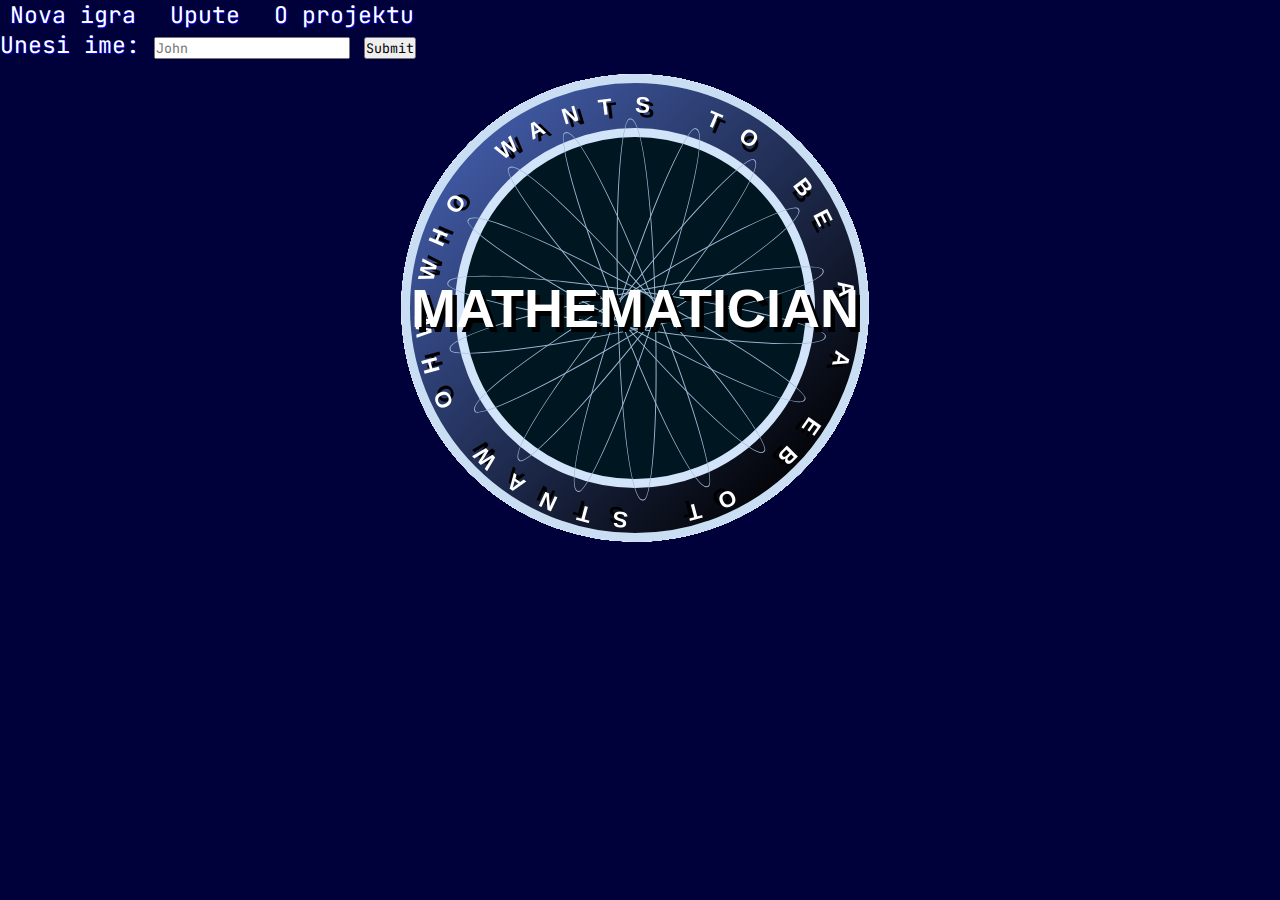
<file: index.html>
<!DOCTYPE html>
<html>
    <head>
        <meta charset="UTF-8">
        <link rel="stylesheet" href="style.css">
        <meta name="viewport" content="width=device-width, initial-scale=1.0"> 
        <!--font-->
        <!-- Izvor fonta: https://fonts.google.com/specimen/JetBrains+Mono?category=Monospace -->
        <link rel="preconnect" href="https://fonts.gstatic.com">
        <link href="https://fonts.googleapis.com/css2?family=JetBrains+Mono:wght@100&display=swap" rel="stylesheet">
        <!--font-->
        <title>Matematički Milionaš</title>
    </head>

    <body>
        <nav>
            <ul>
                <li><a href="index.html">Nova igra</a></li>
                <li><a href="upute.html">Upute</a></li>
                <li><a href="oprojektu.html">O projektu</a></li>
            </ul>
        </nav>

        <form action="" name="yourName" onsubmit="return validateForm()">
            <label for="name" id="name">Unesi ime:</label>
            <input type="text" id="name" name="name" placeholder="John">
            <input type="submit" value="Submit">
        </form>

        <!--dio koda preuzet sa
        https://www.webdeveloper.com/d/240252-hide-button-once-clicked/2-->
        
        <div class="question-and-answer-container">
        <!--izvor slike: https://codepen.io/MyXoToD/pen/IDnfk, samo ja editovala u kodu i u gimpu-->
        <img src="logo.png" alt="" onclick="start()">
        <div class="question-container">
            <pre class="question" id="question"></pre>
            <p id="izraz"></p>

        </div>

        <div class="hide" id="answers">
            
                <button type="button" class="answer"  id="answerA"></button> 
                <button type="button"  class="answer"  id="answerB"></button>
                <button type="button" class="answer"  id="answerC"></button>
                <button type="button" class="answer"  id="answerD"></button>
         



        </div>
        <p id="brojBodova"></p>
        <p id="pobjeda"></p>
        <p id="brojPitanja"></p>
    </div>





        <script src="index.js" type="text/javascript"></script>
    </body>







</html>
</file>
<file: style.css>
* {
    margin: 0;
    padding: 0;
    box-sizing: border-box;
    /*Izvor fonta: https://fonts.google.com/specimen/JetBrains+Mono?category=Monospace*/
    font-family: 'JetBrains Mono', monospace;
  } 
body{
    background-color: rgb(0, 0, 58);
    color: white;
    text-shadow: 1px 1px blue;
    font-size: 23px;
}
/*navbar*/
nav{
    margin: 0 auto;
}
nav li{
    display: inline-block;
    margin: 0 auto;
    text-decoration: none;
}
nav a{
    text-decoration: none;
    color: white;
    padding: 5px;
    margin: 5px;
    text-shadow: 1px 1px blue;
}
nav a:hover{
    background-color: white;
    color: black;
    text-shadow: 1px 1px blue;
}
/*navbar*/

/*question*/
.question-container{
    display: row;
    flex-direction: row;
    width: 70vw;
    background-color: blue;
    color: white;
    text-shadow: 1px 1px white;
    align-items: center;
    justify-content: center;
    justify-items: center;
}
.question, #izraz{
    display: flex;
    width: 70vw;
    align-items: center;
    justify-content: center;
    justify-items: center;
    
}
/*question*/

.answers-container{
    display: flex;
    flex-wrap: wrap;
    width: 82%;
    margin-top: 23px;
    color: white;
    text-shadow: 1px 1px white;
    justify-content: space-evenly;
}
.answer{
    background-color: blue;
    color: white;
    width: 35%;
    margin: 0 auto;
    margin-bottom: 5%;
    border: solid blue 10px;
}

.hide{
    display: none;
}

#brojBodova{
    max-width: 100%;
}
button:hover{
    background-color: yellow;
    color: black;
}
.question-and-answer-container{
    display: flex;
    flex-direction: column;
    align-items: center;
    justify-content: center;
   
}

/*UPUTE CSS*/
.upute-paragraf{
    width: 80%;
    margin-top:42px;
    display: flex;
    align-items: center;
    justify-content: center;
    background-color: pink;
    color: black;
    margin-left:10%;
    text-shadow: 1px 1px white;
}
.oprojektu{
    margin-top:42px;
    width: 80%;
    display: flex;
    align-items: center;
    justify-content: center;
    background-color: pink;
    color: black;
    margin-left:10%;
    text-shadow: 1px 1px white;
}
/*overridanje default highlight boje*/
::selection{
    background-color: teal;
}

/*UPUTE CSS*/


/**/
a{
    text-decoration: none;
    color: green;
    text-shadow: 1px 1px white;
}
/**/
</file>
